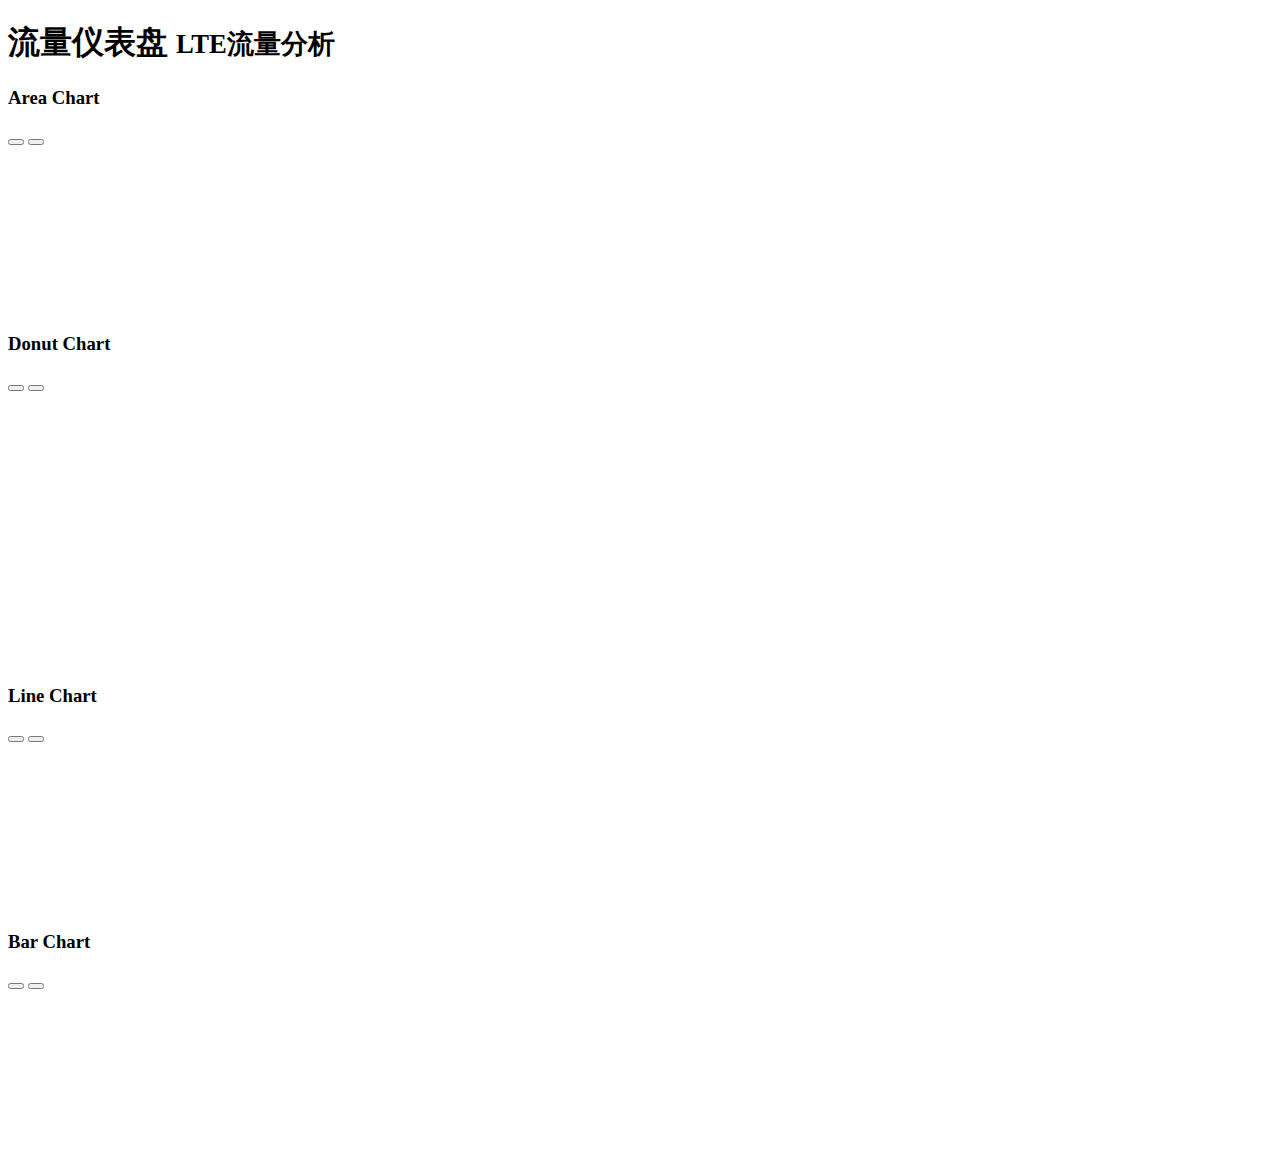
<file: src/main/resources/templates/index.html>
<!DOCTYPE html>
<html lang="en" xmlns:th="http://www.thymeleaf.org"
      xmlns:sec="http://www.thymeleaf.org/thymeleaf-extras-springsecurity4">
<head th:replace="fragments/header :: header ('首页')"></head>
<body class="hold-transition skin-purple sidebar-mini sidebar-collapse">

<div class="wrapper">
    <div th:replace="fragments/top :: top"></div><!-- header end-->
    <aside class="main-sidebar" th:replace="fragments/left :: left"></aside><!-- left end-->
    <div class="content-wrapper" style="min-height: 901px;">
        <!-- Content Header (Page header) -->
        <section class="content-header">
            <h1>
                流量仪表盘
                <small>LTE流量分析</small>
            </h1>
        </section>
        <!-- Main content -->
        <section class="content">
            <div class="row">
                <div class="col-md-6">
                    <!-- AREA CHART -->
                    <div class="box box-primary">
                        <div class="box-header with-border">
                            <h3 class="box-title">Area Chart</h3>

                            <div class="box-tools pull-right">
                                <button type="button" class="btn btn-box-tool" data-widget="collapse"><i class="fa fa-minus"></i>
                                </button>
                                <button type="button" class="btn btn-box-tool" data-widget="remove"><i class="fa fa-times"></i></button>
                            </div>
                        </div>
                        <div class="box-body">
                            <div class="chart">
                                <canvas id="areaChart" style="height: 165px; width: 521px;" width="521" height="165"></canvas>
                            </div>
                        </div>
                        <!-- /.box-body -->
                    </div>
                    <!-- /.box -->

                    <!-- DONUT CHART -->
                    <div class="box box-danger">
                        <div class="box-header with-border">
                            <h3 class="box-title">Donut Chart</h3>

                            <div class="box-tools pull-right">
                                <button type="button" class="btn btn-box-tool" data-widget="collapse"><i class="fa fa-minus"></i>
                                </button>
                                <button type="button" class="btn btn-box-tool" data-widget="remove"><i class="fa fa-times"></i></button>
                            </div>
                        </div>
                        <div class="box-body">
                            <canvas id="pieChart" style="height: 270px; width: 541px;" width="541" height="270"></canvas>
                        </div>
                        <!-- /.box-body -->
                    </div>
                    <!-- /.box -->

                </div>
                <!-- /.col (LEFT) -->
                <div class="col-md-6">
                    <!-- LINE CHART -->
                    <div class="box box-info">
                        <div class="box-header with-border">
                            <h3 class="box-title">Line Chart</h3>

                            <div class="box-tools pull-right">
                                <button type="button" class="btn btn-box-tool" data-widget="collapse"><i class="fa fa-minus"></i>
                                </button>
                                <button type="button" class="btn btn-box-tool" data-widget="remove"><i class="fa fa-times"></i></button>
                            </div>
                        </div>
                        <div class="box-body">
                            <div class="chart">
                                <canvas id="lineChart" style="height: 165px; width: 521px;" width="521" height="165"></canvas>
                            </div>
                        </div>
                        <!-- /.box-body -->
                    </div>
                    <!-- /.box -->

                    <!-- BAR CHART -->
                    <div class="box box-success">
                        <div class="box-header with-border">
                            <h3 class="box-title">Bar Chart</h3>

                            <div class="box-tools pull-right">
                                <button type="button" class="btn btn-box-tool" data-widget="collapse"><i class="fa fa-minus"></i>
                                </button>
                                <button type="button" class="btn btn-box-tool" data-widget="remove"><i class="fa fa-times"></i></button>
                            </div>
                        </div>
                        <div class="box-body">
                            <div class="chart">
                                <canvas id="barChart" style="height: 152px; width: 521px;" width="521" height="152"></canvas>
                            </div>
                        </div>
                        <!-- /.box-body -->
                    </div>
                    <!-- /.box -->

                </div>
                <!-- /.col (RIGHT) -->
            </div>
            <!-- /.row -->
        </section>
        <!-- Main content -->
    </div>
    <footer class="main-footer" th:replace="fragments/footer :: footer"></footer>
</div>
<!-- page script -->
<script>
    //<![CDATA[
    $(function () {
    })
    //]]>
</script>
</body>
</html>
</file>
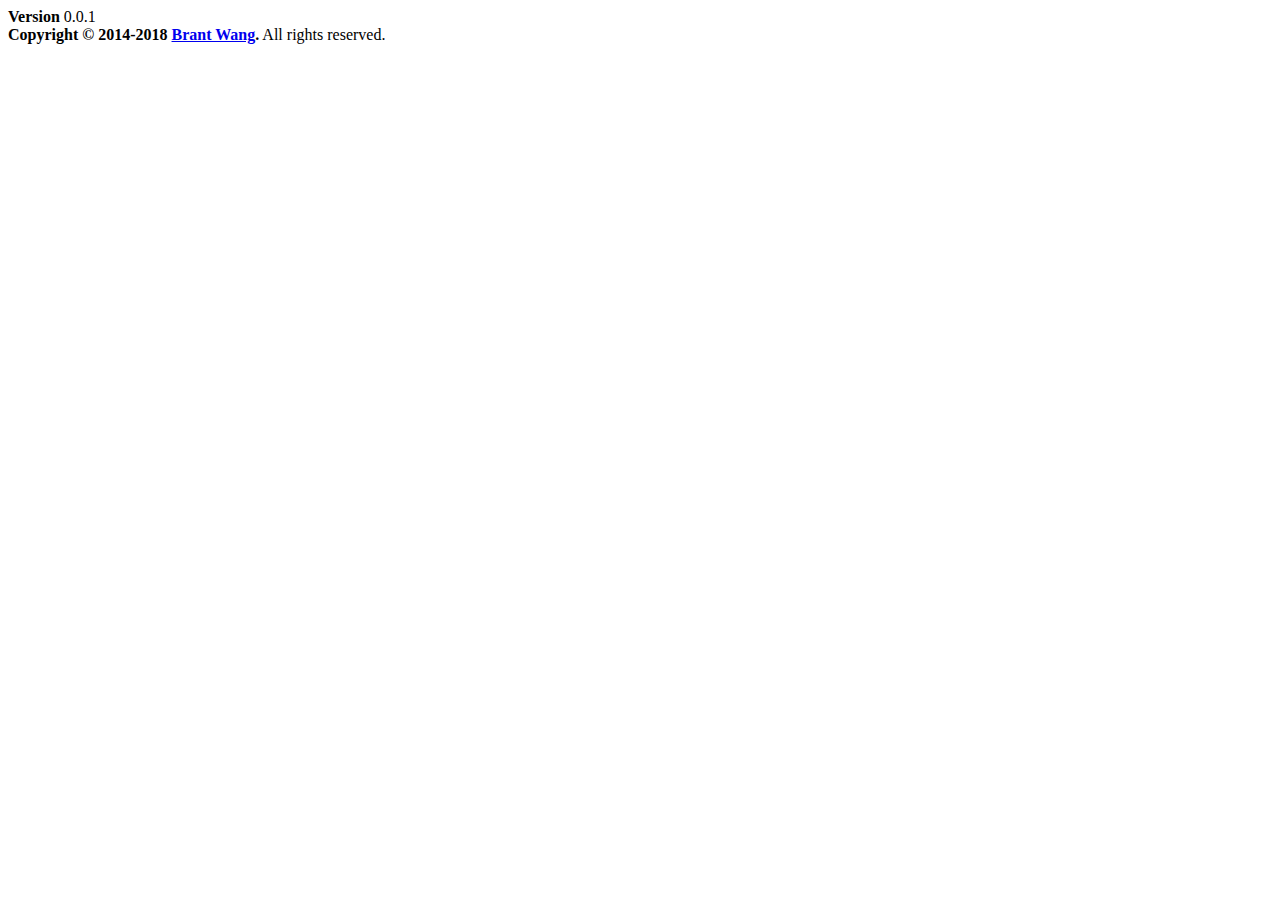
<file: src/main/resources/templates/fragments/footer.html>
<!DOCTYPE html>
<html lang="en" xmlns:th="http://www.thymeleaf.org">
<head>
    <meta charset="UTF-8"/>
    <title>Title</title>
</head>
<body>
<footer class="main-footer" th:fragment="footer">
    <div class="pull-right hidden-xs">
        <b>Version</b> 0.0.1
    </div>
    <strong>Copyright © 2014-2018 <a href="mailto:ynqjwsm@qq.com">Brant Wang</a>.</strong> All rights
    reserved.
</footer>
</body>
</html>
</file>
